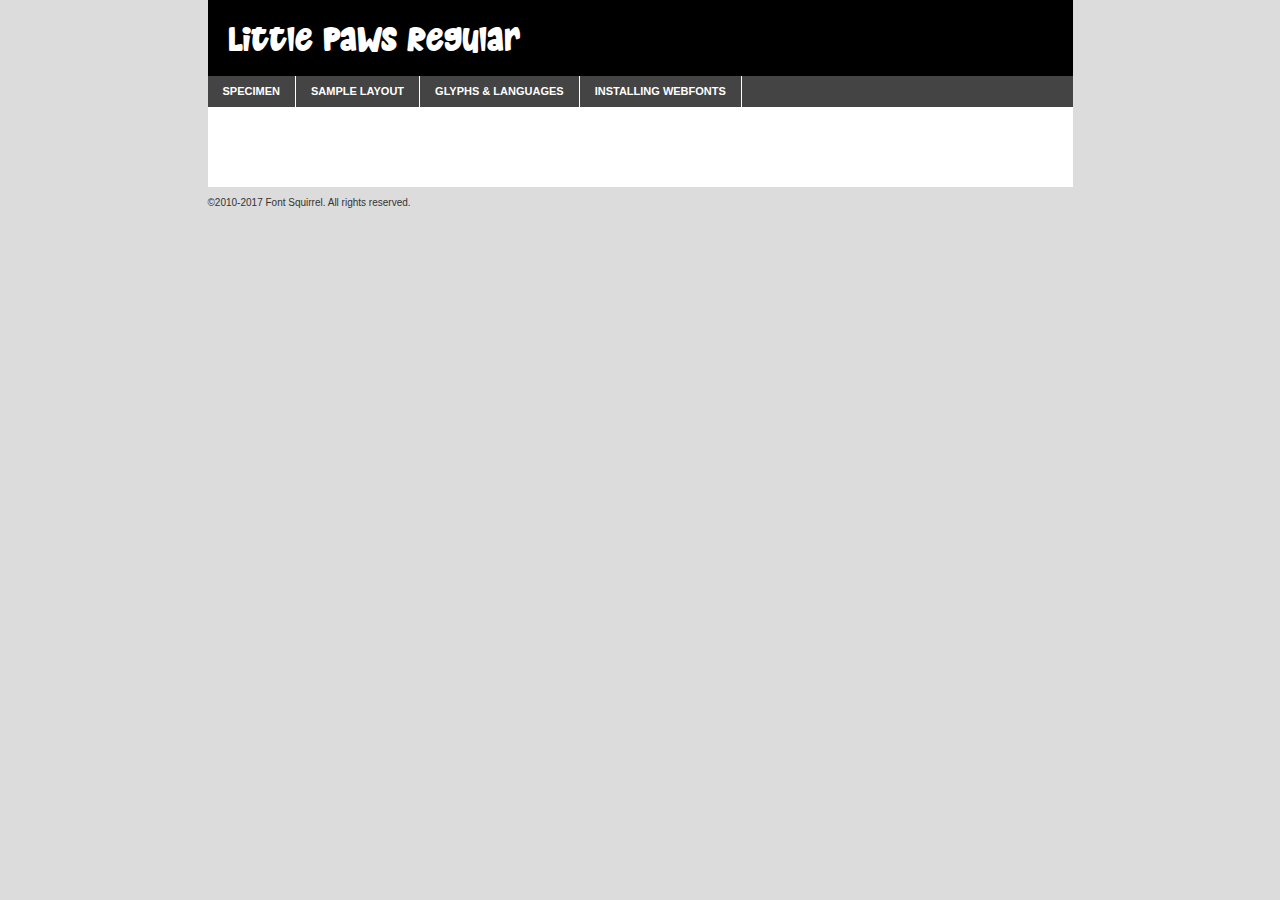
<file: assetts/little-paws-font/littlepaws-8mzqz-demo.html>
<!DOCTYPE html PUBLIC "-//W3C//DTD XHTML 1.0 Transitional//EN"
	"http://www.w3.org/TR/xhtml1/DTD/xhtml1-transitional.dtd">

<html xmlns="http://www.w3.org/1999/xhtml" xml:lang="en" lang="en">
<head>
	<meta http-equiv="Content-Type" content="text/html; charset=utf-8" />
	<script src="http://ajax.googleapis.com/ajax/libs/jquery/1.7.2/jquery.min.js" type="text/javascript" charset="utf-8"></script>
	<script type="text/javascript">
	(function($){$.fn.easyTabs=function(option){var param=jQuery.extend({fadeSpeed:"fast",defaultContent:1,activeClass:'active'},option);$(this).each(function(){var thisId="#"+this.id;if(param.defaultContent==''){param.defaultContent=1;}
	if(typeof param.defaultContent=="number")
	{var defaultTab=$(thisId+" .tabs li:eq("+(param.defaultContent-1)+") a").attr('href').substr(1);}else{var defaultTab=param.defaultContent;}
	$(thisId+" .tabs li a").each(function(){var tabToHide=$(this).attr('href').substr(1);$("#"+tabToHide).addClass('easytabs-tab-content');});hideAll();changeContent(defaultTab);function hideAll(){$(thisId+" .easytabs-tab-content").hide();}
	function changeContent(tabId){hideAll();$(thisId+" .tabs li").removeClass(param.activeClass);$(thisId+" .tabs li a[href=#"+tabId+"]").closest('li').addClass(param.activeClass);if(param.fadeSpeed!="none")
	{$(thisId+" #"+tabId).fadeIn(param.fadeSpeed);}else{$(thisId+" #"+tabId).show();}}
	$(thisId+" .tabs li").click(function(){var tabId=$(this).find('a').attr('href').substr(1);changeContent(tabId);return false;});});}})(jQuery);
	</script>
	<link rel="stylesheet" href="specimen_files/specimen_stylesheet.css" type="text/css" charset="utf-8" />
	<link rel="stylesheet" href="stylesheet.css" type="text/css" charset="utf-8" />

	<style type="text/css">
					body{
				font-family: 'little_pawsregular';
							}
		</style>

	<title>Little Paws Regular Specimen</title>
	
	
	<script type="text/javascript" charset="utf-8">
		$(document).ready(function() {
			$('#container').easyTabs({defaultContent:1});
		});
	</script>
</head>

<body>
<div id="container">
	<div id="header">
		Little Paws Regular	</div>
	<ul class="tabs">
		<li><a href="#specimen">Specimen</a></li>
		<li><a href="#layout">Sample Layout</a></li>
				<li><a href="#glyphs">Glyphs &amp; Languages</a></li>
		<li><a href="#installing">Installing Webfonts</a></li>
		
	</ul>
	
	<div id="main_content">

		
			<div id="specimen">
		
				<div class="section">
					<div class="grid12 firstcol">
						<div class="huge">AaBb</div>
					</div>
				</div>
		
				<div class="section">
					<div class="glyph_range">A&#x200B;B&#x200b;C&#x200b;D&#x200b;E&#x200b;F&#x200b;G&#x200b;H&#x200b;I&#x200b;J&#x200b;K&#x200b;L&#x200b;M&#x200b;N&#x200b;O&#x200b;P&#x200b;Q&#x200b;R&#x200b;S&#x200b;T&#x200b;U&#x200b;V&#x200b;W&#x200b;X&#x200b;Y&#x200b;Z&#x200b;a&#x200b;b&#x200b;c&#x200b;d&#x200b;e&#x200b;f&#x200b;g&#x200b;h&#x200b;i&#x200b;j&#x200b;k&#x200b;l&#x200b;m&#x200b;n&#x200b;o&#x200b;p&#x200b;q&#x200b;r&#x200b;s&#x200b;t&#x200b;u&#x200b;v&#x200b;w&#x200b;x&#x200b;y&#x200b;z&#x200b;1&#x200b;2&#x200b;3&#x200b;4&#x200b;5&#x200b;6&#x200b;7&#x200b;8&#x200b;9&#x200b;0&#x200b;&amp;&#x200b;.&#x200b;,&#x200b;?&#x200b;!&#x200b;&#64;&#x200b;(&#x200b;)&#x200b;#&#x200b;$&#x200b;%&#x200b;*&#x200b;+&#x200b;-&#x200b;=&#x200b;:&#x200b;;</div>
				</div>
				<div class="section">
					<div class="grid12 firstcol">
						<table class="sample_table">
							<tr><td>10</td><td class="size10">abcdefghijklmnopqrstuvwxyzABCDEFGHIJKLMNOPQRSTUVWXYZ0123456789abcdefghijklmnopqrstuvwxyzABCDEFGHIJKLMNOPQRSTUVWXYZ0123456789abcdefghijklmnopqrstuvwxyzABCDEFGHIJKLMNOPQRSTUVWXYZ</td></tr>
							<tr><td>11</td><td class="size11">abcdefghijklmnopqrstuvwxyzABCDEFGHIJKLMNOPQRSTUVWXYZ0123456789abcdefghijklmnopqrstuvwxyzABCDEFGHIJKLMNOPQRSTUVWXYZ0123456789abcdefghijklmnopqrstuvwxyzABCDEFGHIJKLMNOPQRSTUVWXYZ</td></tr>
							<tr><td>12</td><td class="size12">abcdefghijklmnopqrstuvwxyzABCDEFGHIJKLMNOPQRSTUVWXYZ0123456789abcdefghijklmnopqrstuvwxyzABCDEFGHIJKLMNOPQRSTUVWXYZ0123456789abcdefghijklmnopqrstuvwxyzABCDEFGHIJKLMNOPQRSTUVWXYZ</td></tr>
							<tr><td>13</td><td class="size13">abcdefghijklmnopqrstuvwxyzABCDEFGHIJKLMNOPQRSTUVWXYZ0123456789abcdefghijklmnopqrstuvwxyzABCDEFGHIJKLMNOPQRSTUVWXYZ0123456789abcdefghijklmnopqrstuvwxyzABCDEFGHIJKLMNOPQRSTUVWXYZ</td></tr>
							<tr><td>14</td><td class="size14">abcdefghijklmnopqrstuvwxyzABCDEFGHIJKLMNOPQRSTUVWXYZ0123456789abcdefghijklmnopqrstuvwxyzABCDEFGHIJKLMNOPQRSTUVWXYZ0123456789abcdefghijklmnopqrstuvwxyzABCDEFGHIJKLMNOPQRSTUVWXYZ</td></tr>
							<tr><td>16</td><td class="size16">abcdefghijklmnopqrstuvwxyzABCDEFGHIJKLMNOPQRSTUVWXYZ0123456789abcdefghijklmnopqrstuvwxyzABCDEFGHIJKLMNOPQRSTUVWXYZ</td></tr>
							<tr><td>18</td><td class="size18">abcdefghijklmnopqrstuvwxyzABCDEFGHIJKLMNOPQRSTUVWXYZ0123456789abcdefghijklmnopqrstuvwxyzABCDEFGHIJKLMNOPQRSTUVWXYZ</td></tr>
							<tr><td>20</td><td class="size20">abcdefghijklmnopqrstuvwxyzABCDEFGHIJKLMNOPQRSTUVWXYZ0123456789abcdefghijklmnopqrstuvwxyzABCDEFGHIJKLMNOPQRSTUVWXYZ</td></tr>
							<tr><td>24</td><td class="size24">abcdefghijklmnopqrstuvwxyzABCDEFGHIJKLMNOPQRSTUVWXYZ0123456789abcdefghijklmnopqrstuvwxyzABCDEFGHIJKLMNOPQRSTUVWXYZ</td></tr>
							<tr><td>30</td><td class="size30">abcdefghijklmnopqrstuvwxyzABCDEFGHIJKLMNOPQRSTUVWXYZ0123456789abcdefghijklmnopqrstuvwxyzABCDEFGHIJKLMNOPQRSTUVWXYZ</td></tr>
							<tr><td>36</td><td class="size36">abcdefghijklmnopqrstuvwxyzABCDEFGHIJKLMNOPQRSTUVWXYZ0123456789abcdefghijklmnopqrstuvwxyzABCDEFGHIJKLMNOPQRSTUVWXYZ</td></tr>
							<tr><td>48</td><td class="size48">abcdefghijklmnopqrstuvwxyzABCDEFGHIJKLMNOPQRSTUVWXYZ0123456789abcdefghijklmnopqrstuvwxyzABCDEFGHIJKLMNOPQRSTUVWXYZ</td></tr>
							<tr><td>60</td><td class="size60">abcdefghijklmnopqrstuvwxyzABCDEFGHIJKLMNOPQRSTUVWXYZ0123456789abcdefghijklmnopqrstuvwxyzABCDEFGHIJKLMNOPQRSTUVWXYZ</td></tr>
							<tr><td>72</td><td class="size72">abcdefghijklmnopqrstuvwxyzABCDEFGHIJKLMNOPQRSTUVWXYZ0123456789abcdefghijklmnopqrstuvwxyzABCDEFGHIJKLMNOPQRSTUVWXYZ</td></tr>
							<tr><td>90</td><td class="size90">abcdefghijklmnopqrstuvwxyzABCDEFGHIJKLMNOPQRSTUVWXYZ0123456789abcdefghijklmnopqrstuvwxyzABCDEFGHIJKLMNOPQRSTUVWXYZ</td></tr>
						</table>
				
					</div>
			
				</div>
		
		
		
								<div class="section" id="bodycomparison">


										<div id="xheight">
				<div class="fontbody">&#x25FC;&#x25FC;&#x25FC;&#x25FC;&#x25FC;&#x25FC;&#x25FC;&#x25FC;&#x25FC;&#x25FC;&#x25FC;&#x25FC;&#x25FC;&#x25FC;&#x25FC;&#x25FC;&#x25FC;&#x25FC;&#x25FC;&#x25FC;&#x25FC;&#x25FC;&#x25FC;&#x25FC;&#x25FC;&#x25FC;&#x25FC;&#x25FC;&#x25FC;&#x25FC;&#x25FC;&#x25FC;&#x25FC;&#x25FC;&#x25FC;&#x25FC;&#x25FC;&#x25FC;&#x25FC;&#x25FC;&#x25FC;&#x25FC;&#x25FC;&#x25FC;&#x25FC;&#x25FC;&#x25FC;&#x25FC;&#x25FC;&#x25FC;&#x25FC;&#x25FC;&#x25FC;&#x25FC;&#x25FC;&#x25FC;&#x25FC;&#x25FC;&#x25FC;&#x25FC;&#x25FC;&#x25FC;&#x25FC;&#x25FC;&#x25FC;&#x25FC;&#x25FC;&#x25FC;&#x25FC;&#x25FC;&#x25FC;&#x25FC;&#x25FC;&#x25FC;&#x25FC;&#x25FC;&#x25FC;&#x25FC;&#x25FC;&#x25FC;&#x25FC;&#x25FC;&#x25FC;&#x25FC;&#x25FC;&#x25FC;&#x25FC;&#x25FC;&#x25FC;&#x25FC;&#x25FC;&#x25FC;&#x25FC;&#x25FC;&#x25FC;&#x25FC;&#x25FC;&#x25FC;&#x25FC;body</div><div class="arialbody">body</div><div class="verdanabody">body</div><div class="georgiabody">body</div></div>
										<div class="fontbody" style="z-index:1">
											body<span>Little Paws Regular</span>
										</div>
										<div class="arialbody" style="z-index:1">
											body<span>Arial</span>
										</div>
										<div class="verdanabody" style="z-index:1">
											body<span>Verdana</span>
										</div>
										<div class="georgiabody" style="z-index:1">
											body<span>Georgia</span>
										</div>



								</div>
		
		
				<div class="section psample psample_row1" id="">
					
					<div class="grid2 firstcol">
						<p class="size10"><span>10.</span>Aenean lacinia bibendum nulla sed consectetur. Fusce dapibus, tellus ac cursus commodo, tortor mauris condimentum nibh, ut fermentum massa justo sit amet risus. Nullam id dolor id nibh ultricies vehicula ut id elit. Cum sociis natoque penatibus et magnis dis parturient montes, nascetur ridiculus mus. Nulla vitae elit libero, a pharetra augue.</p>
			
					</div>
					<div class="grid3">
						<p class="size11"><span>11.</span>Aenean lacinia bibendum nulla sed consectetur. Fusce dapibus, tellus ac cursus commodo, tortor mauris condimentum nibh, ut fermentum massa justo sit amet risus. Nullam id dolor id nibh ultricies vehicula ut id elit. Cum sociis natoque penatibus et magnis dis parturient montes, nascetur ridiculus mus. Nulla vitae elit libero, a pharetra augue.</p>
			
					</div>
					<div class="grid3">
						<p class="size12"><span>12.</span>Aenean lacinia bibendum nulla sed consectetur. Fusce dapibus, tellus ac cursus commodo, tortor mauris condimentum nibh, ut fermentum massa justo sit amet risus. Nullam id dolor id nibh ultricies vehicula ut id elit. Cum sociis natoque penatibus et magnis dis parturient montes, nascetur ridiculus mus. Nulla vitae elit libero, a pharetra augue.</p>
			
					</div>
					<div class="grid4">
						<p class="size13"><span>13.</span>Aenean lacinia bibendum nulla sed consectetur. Fusce dapibus, tellus ac cursus commodo, tortor mauris condimentum nibh, ut fermentum massa justo sit amet risus. Nullam id dolor id nibh ultricies vehicula ut id elit. Cum sociis natoque penatibus et magnis dis parturient montes, nascetur ridiculus mus. Nulla vitae elit libero, a pharetra augue.</p>
			
					</div>
					<div class="white_blend"></div>
					
				</div>
				<div class="section psample psample_row2" id="">
					<div class="grid3 firstcol">
						<p class="size14"><span>14.</span>Aenean lacinia bibendum nulla sed consectetur. Fusce dapibus, tellus ac cursus commodo, tortor mauris condimentum nibh, ut fermentum massa justo sit amet risus. Nullam id dolor id nibh ultricies vehicula ut id elit. Cum sociis natoque penatibus et magnis dis parturient montes, nascetur ridiculus mus. Nulla vitae elit libero, a pharetra augue.</p>
			
					</div>
					<div class="grid4">
						<p class="size16"><span>16.</span>Aenean lacinia bibendum nulla sed consectetur. Fusce dapibus, tellus ac cursus commodo, tortor mauris condimentum nibh, ut fermentum massa justo sit amet risus. Nullam id dolor id nibh ultricies vehicula ut id elit. Cum sociis natoque penatibus et magnis dis parturient montes, nascetur ridiculus mus. Nulla vitae elit libero, a pharetra augue.</p>
			
					</div>
					<div class="grid5">
						<p class="size18"><span>18.</span>Aenean lacinia bibendum nulla sed consectetur. Fusce dapibus, tellus ac cursus commodo, tortor mauris condimentum nibh, ut fermentum massa justo sit amet risus. Nullam id dolor id nibh ultricies vehicula ut id elit. Cum sociis natoque penatibus et magnis dis parturient montes, nascetur ridiculus mus. Nulla vitae elit libero, a pharetra augue.</p>
			
					</div>

					<div class="white_blend"></div>

				</div>
				
				<div class="section psample psample_row3" id="">
					<div class="grid5 firstcol">
						<p class="size20"><span>20.</span>Aenean lacinia bibendum nulla sed consectetur. Fusce dapibus, tellus ac cursus commodo, tortor mauris condimentum nibh, ut fermentum massa justo sit amet risus. Nullam id dolor id nibh ultricies vehicula ut id elit. Cum sociis natoque penatibus et magnis dis parturient montes, nascetur ridiculus mus. Nulla vitae elit libero, a pharetra augue.</p>
					</div>
					<div class="grid7">
						<p class="size24"><span>24.</span>Aenean lacinia bibendum nulla sed consectetur. Fusce dapibus, tellus ac cursus commodo, tortor mauris condimentum nibh, ut fermentum massa justo sit amet risus. Nullam id dolor id nibh ultricies vehicula ut id elit. Cum sociis natoque penatibus et magnis dis parturient montes, nascetur ridiculus mus. Nulla vitae elit libero, a pharetra augue.</p>
					</div>
					
					<div class="white_blend"></div>
					
				</div>
				
				<div class="section psample psample_row4" id="">
					<div class="grid12 firstcol">
						<p class="size30"><span>30.</span>Aenean lacinia bibendum nulla sed consectetur. Fusce dapibus, tellus ac cursus commodo, tortor mauris condimentum nibh, ut fermentum massa justo sit amet risus. Nullam id dolor id nibh ultricies vehicula ut id elit. Cum sociis natoque penatibus et magnis dis parturient montes, nascetur ridiculus mus. Nulla vitae elit libero, a pharetra augue.</p>
					</div>
					<div class="white_blend"></div>
					
				</div>
				
				
				
				<div class="section psample psample_row1 fullreverse">
					<div class="grid2 firstcol">
						<p class="size10"><span>10.</span>Aenean lacinia bibendum nulla sed consectetur. Fusce dapibus, tellus ac cursus commodo, tortor mauris condimentum nibh, ut fermentum massa justo sit amet risus. Nullam id dolor id nibh ultricies vehicula ut id elit. Cum sociis natoque penatibus et magnis dis parturient montes, nascetur ridiculus mus. Nulla vitae elit libero, a pharetra augue.</p>
			
					</div>
					<div class="grid3">
						<p class="size11"><span>11.</span>Aenean lacinia bibendum nulla sed consectetur. Fusce dapibus, tellus ac cursus commodo, tortor mauris condimentum nibh, ut fermentum massa justo sit amet risus. Nullam id dolor id nibh ultricies vehicula ut id elit. Cum sociis natoque penatibus et magnis dis parturient montes, nascetur ridiculus mus. Nulla vitae elit libero, a pharetra augue.</p>
			
					</div>
					<div class="grid3">
						<p class="size12"><span>12.</span>Aenean lacinia bibendum nulla sed consectetur. Fusce dapibus, tellus ac cursus commodo, tortor mauris condimentum nibh, ut fermentum massa justo sit amet risus. Nullam id dolor id nibh ultricies vehicula ut id elit. Cum sociis natoque penatibus et magnis dis parturient montes, nascetur ridiculus mus. Nulla vitae elit libero, a pharetra augue.</p>
			
					</div>
					<div class="grid4">
						<p class="size13"><span>13.</span>Aenean lacinia bibendum nulla sed consectetur. Fusce dapibus, tellus ac cursus commodo, tortor mauris condimentum nibh, ut fermentum massa justo sit amet risus. Nullam id dolor id nibh ultricies vehicula ut id elit. Cum sociis natoque penatibus et magnis dis parturient montes, nascetur ridiculus mus. Nulla vitae elit libero, a pharetra augue.</p>
			
					</div>
					<div class="black_blend"></div>
					
				</div>
				
				<div class="section psample psample_row2 fullreverse">
					<div class="grid3 firstcol">
						<p class="size14"><span>14.</span>Aenean lacinia bibendum nulla sed consectetur. Fusce dapibus, tellus ac cursus commodo, tortor mauris condimentum nibh, ut fermentum massa justo sit amet risus. Nullam id dolor id nibh ultricies vehicula ut id elit. Cum sociis natoque penatibus et magnis dis parturient montes, nascetur ridiculus mus. Nulla vitae elit libero, a pharetra augue.</p>
			
					</div>
					<div class="grid4">
						<p class="size16"><span>16.</span>Aenean lacinia bibendum nulla sed consectetur. Fusce dapibus, tellus ac cursus commodo, tortor mauris condimentum nibh, ut fermentum massa justo sit amet risus. Nullam id dolor id nibh ultricies vehicula ut id elit. Cum sociis natoque penatibus et magnis dis parturient montes, nascetur ridiculus mus. Nulla vitae elit libero, a pharetra augue.</p>
			
					</div>
					<div class="grid5">
						<p class="size18"><span>18.</span>Aenean lacinia bibendum nulla sed consectetur. Fusce dapibus, tellus ac cursus commodo, tortor mauris condimentum nibh, ut fermentum massa justo sit amet risus. Nullam id dolor id nibh ultricies vehicula ut id elit. Cum sociis natoque penatibus et magnis dis parturient montes, nascetur ridiculus mus. Nulla vitae elit libero, a pharetra augue.</p>
			
					</div>
					<div class="black_blend"></div>

				</div>
				
				<div class="section psample fullreverse psample_row3" id="">
					<div class="grid5 firstcol">
						<p class="size20"><span>20.</span>Aenean lacinia bibendum nulla sed consectetur. Fusce dapibus, tellus ac cursus commodo, tortor mauris condimentum nibh, ut fermentum massa justo sit amet risus. Nullam id dolor id nibh ultricies vehicula ut id elit. Cum sociis natoque penatibus et magnis dis parturient montes, nascetur ridiculus mus. Nulla vitae elit libero, a pharetra augue.</p>
					</div>
					<div class="grid7">
						<p class="size24"><span>24.</span>Aenean lacinia bibendum nulla sed consectetur. Fusce dapibus, tellus ac cursus commodo, tortor mauris condimentum nibh, ut fermentum massa justo sit amet risus. Nullam id dolor id nibh ultricies vehicula ut id elit. Cum sociis natoque penatibus et magnis dis parturient montes, nascetur ridiculus mus. Nulla vitae elit libero, a pharetra augue.</p>
					</div>
					
					<div class="black_blend"></div>
					
				</div>
				
				<div class="section psample fullreverse psample_row4" id="" style="border-bottom: 20px #000 solid;">
					<div class="grid12 firstcol">
						<p class="size30"><span>30.</span>Aenean lacinia bibendum nulla sed consectetur. Fusce dapibus, tellus ac cursus commodo, tortor mauris condimentum nibh, ut fermentum massa justo sit amet risus. Nullam id dolor id nibh ultricies vehicula ut id elit. Cum sociis natoque penatibus et magnis dis parturient montes, nascetur ridiculus mus. Nulla vitae elit libero, a pharetra augue.</p>
					</div>
					<div class="black_blend"></div>
					
				</div>
				
				
				
				
			</div>
			
			<div id="layout">
				
				<div class="section">
					
					<div class="grid12 firstcol">
						<h1>Lorem Ipsum Dolor</h1>
						<h2>Etiam porta sem malesuada magna mollis euismod</h2>
						
						<p class="byline">By <a href="#link">Aenean Lacinia</a></p>
					</div>
				</div>
				<div class="section">
					<div class="grid8 firstcol">
						<p class="large">Donec sed odio dui. Morbi leo risus, porta ac consectetur ac, vestibulum at eros. Fusce dapibus, tellus ac cursus commodo, tortor mauris condimentum nibh, ut fermentum massa justo sit amet risus. </p>

						
						<h3>Pellentesque ornare sem</h3>

						<p>Maecenas sed diam eget risus varius blandit sit amet non magna. Maecenas faucibus mollis interdum. Donec ullamcorper nulla non metus auctor fringilla. Nullam id dolor id nibh ultricies vehicula ut id elit. Nullam id dolor id nibh ultricies vehicula ut id elit. </p>

						<p>Aenean eu leo quam. Pellentesque ornare sem lacinia quam venenatis vestibulum. Lorem ipsum dolor sit amet, consectetur adipiscing elit. Cum sociis natoque penatibus et magnis dis parturient montes, nascetur ridiculus mus. </p>

						<p>Nulla vitae elit libero, a pharetra augue. Praesent commodo cursus magna, vel scelerisque nisl consectetur et. Aenean lacinia bibendum nulla sed consectetur. </p>

						<p>Nullam quis risus eget urna mollis ornare vel eu leo. Nullam quis risus eget urna mollis ornare vel eu leo. Maecenas sed diam eget risus varius blandit sit amet non magna. Donec ullamcorper nulla non metus auctor fringilla. </p>

						<h3>Cras mattis consectetur</h3>

						<p>Aenean eu leo quam. Pellentesque ornare sem lacinia quam venenatis vestibulum. Aenean lacinia bibendum nulla sed consectetur. Integer posuere erat a ante venenatis dapibus posuere velit aliquet. Cras mattis consectetur purus sit amet fermentum. </p>

						<p>Nullam id dolor id nibh ultricies vehicula ut id elit. Nullam quis risus eget urna mollis ornare vel eu leo. Cras mattis consectetur purus sit amet fermentum.</p>
					</div>
					
					<div class="grid4 sidebar">
						
						<div class="box reverse">
							<p class="last">Nullam quis risus eget urna mollis ornare vel eu leo. Donec ullamcorper nulla non metus auctor fringilla. Cras mattis consectetur purus sit amet fermentum. Sed posuere consectetur est at lobortis. Lorem ipsum dolor sit amet, consectetur adipiscing elit. </p>
						</div>
						
						<p class="caption">Maecenas sed diam eget risus varius.</p>

						<p>Vestibulum id ligula porta felis euismod semper. Integer posuere erat a ante venenatis dapibus posuere velit aliquet. Vestibulum id ligula porta felis euismod semper. Sed posuere consectetur est at lobortis. Maecenas sed diam eget risus varius blandit sit amet non magna. Fusce dapibus, tellus ac cursus commodo, tortor mauris condimentum nibh, ut fermentum massa justo sit amet risus. </p>

					

						<p>Duis mollis, est non commodo luctus, nisi erat porttitor ligula, eget lacinia odio sem nec elit. Aenean lacinia bibendum nulla sed consectetur. Vivamus sagittis lacus vel augue laoreet rutrum faucibus dolor auctor. Aenean lacinia bibendum nulla sed consectetur. Nullam quis risus eget urna mollis ornare vel eu leo. </p>

						<p>Praesent commodo cursus magna, vel scelerisque nisl consectetur et. Donec ullamcorper nulla non metus auctor fringilla. Maecenas faucibus mollis interdum. Fusce dapibus, tellus ac cursus commodo, tortor mauris condimentum nibh, ut fermentum massa justo sit amet risus. </p>

					</div>
				</div>
				
			</div>


			



		<div id="glyphs">
			<div class="section">
				<div class="grid12 firstcol">
			
				<h1>Language Support</h1>
				<p>The subset of Little Paws Regular in this kit supports the following languages:<br />
			
					Albanian, Basque, Breton, Chamorro, Danish, Dutch, English, Finnish, French, Frisian, Galician, German, Italian, Malagasy, Norwegian, Portuguese, Spanish, Alsatian, Aragonese, Arapaho, Arrernte, Asturian, Aymara, Bislama, Cebuano, Corsican, Fijian, French_creole, Genoese, Gilbertese, Greenlandic, Haitian_creole, Hiligaynon, Hmong, Hopi, Ibanag, Iloko_ilokano, Indonesian, Interglossa_glosa, Interlingua, Irish_gaelic, Jerriais, Lojban, Lombard, Luxembourgeois, Manx, Mohawk, Norfolk_pitcairnese, Occitan, Oromo, Pangasinan, Papiamento, Piedmontese, Potawatomi, Rhaeto-romance, Romansh, Rotokas, Sami_lule, Samoan, Sardinian, Scots_gaelic, Seychelles_creole, Shona, Sicilian, Somali, Southern_ndebele, Swahili, Swati_swazi, Tagalog_filipino_pilipino, Tetum, Tok_pisin, Uyghur_latinized, Volapuk, Walloon, Warlpiri, Xhosa, Yapese, Zulu, Latinbasic, Demo				</p>
				<h1>Glyph Chart</h1>
				<p>The subset of Little Paws Regular in this kit includes all the glyphs listed below. Unicode entities are included above each glyph to help you insert individual characters into your layout.</p>
				<div id="glyph_chart">
			
																														 <div><p>&amp;#10;</p>&#10;</div>
																				 <div><p>&amp;#32;</p>&#32;</div>
																				 <div><p>&amp;#33;</p>&#33;</div>
																				 <div><p>&amp;#34;</p>&#34;</div>
																				 <div><p>&amp;#35;</p>&#35;</div>
																				 <div><p>&amp;#36;</p>&#36;</div>
																				 <div><p>&amp;#37;</p>&#37;</div>
																				 <div><p>&amp;#38;</p>&#38;</div>
																				 <div><p>&amp;#39;</p>&#39;</div>
																				 <div><p>&amp;#40;</p>&#40;</div>
																				 <div><p>&amp;#41;</p>&#41;</div>
																				 <div><p>&amp;#42;</p>&#42;</div>
																				 <div><p>&amp;#43;</p>&#43;</div>
																				 <div><p>&amp;#44;</p>&#44;</div>
																				 <div><p>&amp;#45;</p>&#45;</div>
																				 <div><p>&amp;#46;</p>&#46;</div>
																				 <div><p>&amp;#47;</p>&#47;</div>
																				 <div><p>&amp;#48;</p>&#48;</div>
																				 <div><p>&amp;#49;</p>&#49;</div>
																				 <div><p>&amp;#50;</p>&#50;</div>
																				 <div><p>&amp;#51;</p>&#51;</div>
																				 <div><p>&amp;#52;</p>&#52;</div>
																				 <div><p>&amp;#53;</p>&#53;</div>
																				 <div><p>&amp;#54;</p>&#54;</div>
																				 <div><p>&amp;#55;</p>&#55;</div>
																				 <div><p>&amp;#56;</p>&#56;</div>
																				 <div><p>&amp;#57;</p>&#57;</div>
																				 <div><p>&amp;#58;</p>&#58;</div>
																				 <div><p>&amp;#59;</p>&#59;</div>
																				 <div><p>&amp;#60;</p>&#60;</div>
																				 <div><p>&amp;#61;</p>&#61;</div>
																				 <div><p>&amp;#62;</p>&#62;</div>
																				 <div><p>&amp;#63;</p>&#63;</div>
																				 <div><p>&amp;#64;</p>&#64;</div>
																				 <div><p>&amp;#65;</p>&#65;</div>
																				 <div><p>&amp;#66;</p>&#66;</div>
																				 <div><p>&amp;#67;</p>&#67;</div>
																				 <div><p>&amp;#68;</p>&#68;</div>
																				 <div><p>&amp;#69;</p>&#69;</div>
																				 <div><p>&amp;#70;</p>&#70;</div>
																				 <div><p>&amp;#71;</p>&#71;</div>
																				 <div><p>&amp;#72;</p>&#72;</div>
																				 <div><p>&amp;#73;</p>&#73;</div>
																				 <div><p>&amp;#74;</p>&#74;</div>
																				 <div><p>&amp;#75;</p>&#75;</div>
																				 <div><p>&amp;#76;</p>&#76;</div>
																				 <div><p>&amp;#77;</p>&#77;</div>
																				 <div><p>&amp;#78;</p>&#78;</div>
																				 <div><p>&amp;#79;</p>&#79;</div>
																				 <div><p>&amp;#80;</p>&#80;</div>
																				 <div><p>&amp;#81;</p>&#81;</div>
																				 <div><p>&amp;#82;</p>&#82;</div>
																				 <div><p>&amp;#83;</p>&#83;</div>
																				 <div><p>&amp;#84;</p>&#84;</div>
																				 <div><p>&amp;#85;</p>&#85;</div>
																				 <div><p>&amp;#86;</p>&#86;</div>
																				 <div><p>&amp;#87;</p>&#87;</div>
																				 <div><p>&amp;#88;</p>&#88;</div>
																				 <div><p>&amp;#89;</p>&#89;</div>
																				 <div><p>&amp;#90;</p>&#90;</div>
																				 <div><p>&amp;#91;</p>&#91;</div>
																				 <div><p>&amp;#92;</p>&#92;</div>
																				 <div><p>&amp;#93;</p>&#93;</div>
																				 <div><p>&amp;#94;</p>&#94;</div>
																				 <div><p>&amp;#95;</p>&#95;</div>
																				 <div><p>&amp;#97;</p>&#97;</div>
																				 <div><p>&amp;#98;</p>&#98;</div>
																				 <div><p>&amp;#99;</p>&#99;</div>
																				 <div><p>&amp;#100;</p>&#100;</div>
																				 <div><p>&amp;#101;</p>&#101;</div>
																				 <div><p>&amp;#102;</p>&#102;</div>
																				 <div><p>&amp;#103;</p>&#103;</div>
																				 <div><p>&amp;#104;</p>&#104;</div>
																				 <div><p>&amp;#105;</p>&#105;</div>
																				 <div><p>&amp;#106;</p>&#106;</div>
																				 <div><p>&amp;#107;</p>&#107;</div>
																				 <div><p>&amp;#108;</p>&#108;</div>
																				 <div><p>&amp;#109;</p>&#109;</div>
																				 <div><p>&amp;#110;</p>&#110;</div>
																				 <div><p>&amp;#111;</p>&#111;</div>
																				 <div><p>&amp;#112;</p>&#112;</div>
																				 <div><p>&amp;#113;</p>&#113;</div>
																				 <div><p>&amp;#114;</p>&#114;</div>
																				 <div><p>&amp;#115;</p>&#115;</div>
																				 <div><p>&amp;#116;</p>&#116;</div>
																				 <div><p>&amp;#117;</p>&#117;</div>
																				 <div><p>&amp;#118;</p>&#118;</div>
																				 <div><p>&amp;#119;</p>&#119;</div>
																				 <div><p>&amp;#120;</p>&#120;</div>
																				 <div><p>&amp;#121;</p>&#121;</div>
																				 <div><p>&amp;#122;</p>&#122;</div>
																				 <div><p>&amp;#123;</p>&#123;</div>
																				 <div><p>&amp;#124;</p>&#124;</div>
																				 <div><p>&amp;#125;</p>&#125;</div>
																				 <div><p>&amp;#126;</p>&#126;</div>
																				 <div><p>&amp;#160;</p>&#160;</div>
																				 <div><p>&amp;#161;</p>&#161;</div>
																				 <div><p>&amp;#162;</p>&#162;</div>
																				 <div><p>&amp;#163;</p>&#163;</div>
																				 <div><p>&amp;#165;</p>&#165;</div>
																				 <div><p>&amp;#167;</p>&#167;</div>
																				 <div><p>&amp;#169;</p>&#169;</div>
																				 <div><p>&amp;#171;</p>&#171;</div>
																				 <div><p>&amp;#173;</p>&#173;</div>
																				 <div><p>&amp;#174;</p>&#174;</div>
																				 <div><p>&amp;#176;</p>&#176;</div>
																				 <div><p>&amp;#187;</p>&#187;</div>
																				 <div><p>&amp;#191;</p>&#191;</div>
																				 <div><p>&amp;#192;</p>&#192;</div>
																				 <div><p>&amp;#193;</p>&#193;</div>
																				 <div><p>&amp;#194;</p>&#194;</div>
																				 <div><p>&amp;#195;</p>&#195;</div>
																				 <div><p>&amp;#196;</p>&#196;</div>
																				 <div><p>&amp;#197;</p>&#197;</div>
																				 <div><p>&amp;#198;</p>&#198;</div>
																				 <div><p>&amp;#199;</p>&#199;</div>
																				 <div><p>&amp;#200;</p>&#200;</div>
																				 <div><p>&amp;#201;</p>&#201;</div>
																				 <div><p>&amp;#202;</p>&#202;</div>
																				 <div><p>&amp;#203;</p>&#203;</div>
																				 <div><p>&amp;#204;</p>&#204;</div>
																				 <div><p>&amp;#205;</p>&#205;</div>
																				 <div><p>&amp;#206;</p>&#206;</div>
																				 <div><p>&amp;#207;</p>&#207;</div>
																				 <div><p>&amp;#209;</p>&#209;</div>
																				 <div><p>&amp;#210;</p>&#210;</div>
																				 <div><p>&amp;#211;</p>&#211;</div>
																				 <div><p>&amp;#212;</p>&#212;</div>
																				 <div><p>&amp;#213;</p>&#213;</div>
																				 <div><p>&amp;#214;</p>&#214;</div>
																				 <div><p>&amp;#215;</p>&#215;</div>
																				 <div><p>&amp;#216;</p>&#216;</div>
																				 <div><p>&amp;#217;</p>&#217;</div>
																				 <div><p>&amp;#218;</p>&#218;</div>
																				 <div><p>&amp;#219;</p>&#219;</div>
																				 <div><p>&amp;#220;</p>&#220;</div>
																				 <div><p>&amp;#221;</p>&#221;</div>
																				 <div><p>&amp;#223;</p>&#223;</div>
																				 <div><p>&amp;#224;</p>&#224;</div>
																				 <div><p>&amp;#225;</p>&#225;</div>
																				 <div><p>&amp;#226;</p>&#226;</div>
																				 <div><p>&amp;#227;</p>&#227;</div>
																				 <div><p>&amp;#228;</p>&#228;</div>
																				 <div><p>&amp;#229;</p>&#229;</div>
																				 <div><p>&amp;#230;</p>&#230;</div>
																				 <div><p>&amp;#231;</p>&#231;</div>
																				 <div><p>&amp;#232;</p>&#232;</div>
																				 <div><p>&amp;#233;</p>&#233;</div>
																				 <div><p>&amp;#234;</p>&#234;</div>
																				 <div><p>&amp;#235;</p>&#235;</div>
																				 <div><p>&amp;#236;</p>&#236;</div>
																				 <div><p>&amp;#237;</p>&#237;</div>
																				 <div><p>&amp;#238;</p>&#238;</div>
																				 <div><p>&amp;#239;</p>&#239;</div>
																				 <div><p>&amp;#241;</p>&#241;</div>
																				 <div><p>&amp;#242;</p>&#242;</div>
																				 <div><p>&amp;#243;</p>&#243;</div>
																				 <div><p>&amp;#244;</p>&#244;</div>
																				 <div><p>&amp;#245;</p>&#245;</div>
																				 <div><p>&amp;#246;</p>&#246;</div>
																				 <div><p>&amp;#248;</p>&#248;</div>
																				 <div><p>&amp;#249;</p>&#249;</div>
																				 <div><p>&amp;#250;</p>&#250;</div>
																				 <div><p>&amp;#251;</p>&#251;</div>
																				 <div><p>&amp;#252;</p>&#252;</div>
																				 <div><p>&amp;#253;</p>&#253;</div>
																				 <div><p>&amp;#255;</p>&#255;</div>
																				 <div><p>&amp;#338;</p>&#338;</div>
																				 <div><p>&amp;#339;</p>&#339;</div>
																				 <div><p>&amp;#376;</p>&#376;</div>
																				 <div><p>&amp;#8192;</p>&#8192;</div>
																				 <div><p>&amp;#8193;</p>&#8193;</div>
																				 <div><p>&amp;#8194;</p>&#8194;</div>
																				 <div><p>&amp;#8195;</p>&#8195;</div>
																				 <div><p>&amp;#8196;</p>&#8196;</div>
																				 <div><p>&amp;#8197;</p>&#8197;</div>
																				 <div><p>&amp;#8198;</p>&#8198;</div>
																				 <div><p>&amp;#8199;</p>&#8199;</div>
																				 <div><p>&amp;#8200;</p>&#8200;</div>
																				 <div><p>&amp;#8201;</p>&#8201;</div>
																				 <div><p>&amp;#8202;</p>&#8202;</div>
																				 <div><p>&amp;#8208;</p>&#8208;</div>
																				 <div><p>&amp;#8209;</p>&#8209;</div>
																				 <div><p>&amp;#8210;</p>&#8210;</div>
																				 <div><p>&amp;#8211;</p>&#8211;</div>
																				 <div><p>&amp;#8212;</p>&#8212;</div>
																				 <div><p>&amp;#39;</p>&#39;</div>
																				 <div><p>&amp;#34;</p>&#34;</div>
																				 <div><p>&amp;#8239;</p>&#8239;</div>
																				 <div><p>&amp;#8287;</p>&#8287;</div>
																				 <div><p>&amp;#8364;</p>&#8364;</div>
																				 <div><p>&amp;#9724;</p>&#9724;</div>
																																						</div>	
				</div>
		
		
			</div>
		</div>
		
		
		<div id="specs">
			
		</div>
	
		<div id="installing">
			<div class="section">
				<div class="grid7 firstcol">
					<h1>Installing Webfonts</h1>
					
					<p>Webfonts are supported by all major browser platforms but not all in the same way. There are currently four different font formats that must be included in order to target all browsers. This includes TTF, WOFF, EOT and SVG.</p>
					
					<h2>1. Upload your webfonts</h2>
					<p>You must upload your webfont kit to your website. They should be in or near the same directory as your CSS files.</p>
					
					<h2>2. Include the webfont stylesheet</h2>
					<p>A special CSS @font-face declaration helps the various browsers select the appropriate font it needs without causing you a bunch of headaches. Learn more about this syntax by reading the <a href="https://www.fontspring.com/blog/further-hardening-of-the-bulletproof-syntax">Fontspring blog post</a> about it. The code for it is as follows:</p>


<code>
@font-face{ 
	font-family: 'MyWebFont';
	src: url('WebFont.eot');
	src: url('WebFont.eot?#iefix') format('embedded-opentype'),
	     url('WebFont.woff') format('woff'),
	     url('WebFont.ttf') format('truetype'),
	     url('WebFont.svg#webfont') format('svg');
}
</code>

	<p>We've already gone ahead and generated the code for you. All you have to do is link to the stylesheet in your HTML, like this:</p>
	<code>&lt;link rel=&quot;stylesheet&quot; href=&quot;stylesheet.css&quot; type=&quot;text/css&quot; charset=&quot;utf-8&quot; /&gt;</code>

					<h2>3. Modify your own stylesheet</h2>
					<p>To take advantage of your new fonts, you must tell your stylesheet to use them. Look at the original @font-face declaration above and find the property called "font-family." The name linked there will be what you use to reference the font. Prepend that webfont name to the font stack in the "font-family" property, inside the selector you want to change. For example:</p>
<code>p { font-family: 'WebFont', Arial, sans-serif; }</code>

<h2>4. Test</h2>
<p>Getting webfonts to work cross-browser <em>can</em> be tricky. Use the information in the sidebar to help you if you find that fonts aren't loading in a particular browser.</p>
				</div>
				
				<div class="grid5 sidebar">
					<div class="box">
						<h2>Troubleshooting<br />Font-Face Problems</h2>
						<p>Having trouble getting your webfonts to load in your new website? Here are some tips to sort out what might be the problem.</p>

						<h3>Fonts not showing in any browser</h3>

						<p>This sounds like you need to work on the plumbing. You either did not upload the fonts to the correct directory, or you did not link the fonts properly in the CSS. If you've confirmed that all this is correct and you still have a problem, take a look at your .htaccess file and see if requests are getting intercepted.</p>

						<h3>Fonts not loading in iPhone or iPad</h3>

						<p>The most common problem here is that you are serving the fonts from an IIS server. IIS refuses to serve files that have unknown MIME types. If that is the case, you must set the MIME type for SVG to "image/svg+xml" in the server settings. Follow these instructions from Microsoft if you need help.</p>

						<h3>Fonts not loading in Firefox</h3>

						<p>The primary reason for this failure? You are still using a version Firefox older than 3.5. So upgrade already! If that isn't it, then you are very likely serving fonts from a different domain. Firefox requires that all font assets be served from the same domain. Lastly it is possible that you need to add WOFF to your list of MIME types (if you are serving via IIS.)</p>

						<h3>Fonts not loading in IE</h3>

						<p>Are you looking at Internet Explorer on an actual Windows machine or are you cheating by using a service like Adobe BrowserLab? Many of these screenshot services do not render @font-face for IE. Best to test it on a real machine.</p>

						<h3>Fonts not loading in IE9</h3>

						<p>IE9, like Firefox, requires that fonts be served from the same domain as the website. Make sure that is the case.</p>
					</div>
				</div>
			</div>
			
		</div>
	
	</div>
	<div id="footer">
		<p>&copy;2010-2017 Font Squirrel. All rights reserved.</p>
	</div>
</div>
</body>
</html>
</file>
<file: assetts/little-paws-font/stylesheet.css>
/*! Generated by Font Squirrel (https://www.fontsquirrel.com) on April 16, 2022 */



@font-face {
    font-family: 'little_pawsregular';
    src: url('littlepaws-8mzqz-webfont.woff2') format('woff2'),
         url('littlepaws-8mzqz-webfont.woff') format('woff');
    font-weight: normal;
    font-style: normal;

}
</file>
<file: assetts/little-paws-font/specimen_files/specimen_stylesheet.css>
@import url('grid_12-825-55-15.css');

/*  
	CSS Reset by Eric Meyer - Released under Public Domain
    http://meyerweb.com/eric/tools/css/reset/
*/
html, body, div, span, applet, object, iframe,
h1, h2, h3, h4, h5, h6, p, blockquote, pre,
a, abbr, acronym, address, big, cite, code,
del, dfn, em, font, img, ins, kbd, q, s, samp,
small, strike, strong, sub, sup, tt, var,
b, u, i, center, dl, dt, dd, ol, ul, li,
fieldset, form, label, legend, table, 
caption, tbody, tfoot, thead, tr, th, td 
                  {margin: 0;padding: 0;border: 0;outline: 0;
                  font-size: 100%;vertical-align: baseline;
                  background: transparent;}
body              {line-height: 1;}
ol, ul            {list-style: none;}
blockquote, q     {quotes: none;}
blockquote:before, blockquote:after,
q:before, q:after {content: '';	content: none;}
:focus            {outline: 0;}
ins               {text-decoration: none;}
del               {text-decoration: line-through;}
table             {border-collapse: collapse;border-spacing: 0;}




body {
	color: #000;
	background-color: #dcdcdc;
}

a {
	text-decoration: none;
	color: #1883ba;
}

h1{
	font-size: 32px;
	font-weight: normal;
	font-style: normal;
	margin-bottom: 18px;
}

h2{
	font-size: 18px;
}

#container {
	width: 865px;
	margin: 0px auto;
}


#header {
	padding: 20px;
	font-size: 36px;
	background-color: #000;
	color: #fff;
}

#header span {
	color: #666;
}
#main_content {
	background-color: #fff;
	padding: 60px 20px 20px;
}


#footer p {
	margin: 0;
	padding-top: 10px;
	padding-bottom: 50px;
	color: #333;
	font: 10px Arial, sans-serif;
}

.tabs {
	width: 100%;
	height: 31px;
	background-color: #444;
}
.tabs li {
	float:  left;
	margin: 0;
	overflow: hidden;
	background-color: #444;
}
.tabs li a {
	display: block;
	color: #fff;
	text-decoration: none;
	font: bold 11px/11px 'Arial';
	text-transform: uppercase;
	padding: 10px 15px;
	border-right: 1px solid #fff;
}

.tabs li a:hover {
		background-color: #00b3ff;

}

.tabs li.active a {
	color:  #000;
	background-color: #fff;
}



div.huge {
	
	font-size: 300px;
	line-height: 1em;
	padding: 0;
	letter-spacing: -.02em;
	overflow: hidden;
}
div.glyph_range {
	font-size: 72px;
	line-height: 1.1em;
}

.size10{ font-size: 10px; }
.size11{ font-size: 11px; }
.size12{ font-size: 12px; }
.size13{ font-size: 13px; }
.size14{ font-size: 14px; }
.size16{ font-size: 16px; }
.size18{ font-size: 18px; }
.size20{ font-size: 20px; }
.size24{ font-size: 24px; }
.size30{ font-size: 30px; }
.size36{ font-size: 36px; }
.size48{ font-size: 48px; }
.size60{ font-size: 60px; }
.size72{ font-size: 72px; }
.size90{ font-size: 90px; }


.psample_row1 {	height: 120px;}
.psample_row1 {	height: 120px;}
.psample_row2 {	height: 160px;}
.psample_row3 {	height: 160px;}
.psample_row4 {	height: 160px;}

.psample {
	overflow: hidden;
	position: relative;
}
.psample p {
	line-height: 1.3em;
	display: block;
	overflow: hidden;
	margin: 0;
}

.psample span {
	margin-right: .5em;
}

.white_blend {
	width: 100%;
	height: 61px;
	background-image: url([data-uri]);
	position: absolute;
	bottom: 0;
}
.black_blend {
	width: 100%;
	height: 61px;
	background-image: url([data-uri]);
	position: absolute;
	bottom: 0;
}
.fullreverse {
	background:  #000 !important;
	color:  #fff !important;
	margin-left: -20px;
	padding-left: 20px;
	margin-right: -20px;
	padding-right: 20px;
	padding: 20px;
	margin-bottom:0;
}


.sample_table td {
	padding-top: 3px;
	padding-bottom:5px;
	padding-left: 5px;
	vertical-align: middle;
	line-height: 1.2em;
}

.sample_table td:first-child {
	background-color: #eee;
	text-align: right;
	padding-right: 5px;
	padding-left: 0;
	padding: 5px;
	font: 11px/12px "Courier New", Courier, mono;
}

code {
	white-space: pre;
	background-color: #eee;
	display: block;
	padding: 10px;
	margin-bottom: 18px;
	overflow: auto;
}


.bottom,.last 	{margin-bottom:0 !important; padding-bottom:0 !important;}

.box  { 
  padding: 18px; 
  margin-bottom: 18px; 
  background: #eee; 
}

.reverse,.reversed { background:  #000 !important;color:  #fff !important; border: none !important;}

#bodycomparison {
	position: relative;
	overflow: hidden;
	font-size: 72px;
	height: 90px;
	white-space: nowrap;
}

#bodycomparison div{
	font-size: 72px;
	line-height: 90px;
	display: inline;
	margin: 0 15px 0 0;
	padding: 0;
}

#bodycomparison div span{
	font: 10px Arial;
	position: absolute;
	left: 0;
}
#xheight {
	float: none;
	position: absolute;
	color: #d9f3ff;
	font-size: 72px;
	line-height: 90px;
}

.fontbody {
 position: relative;
}
.arialbody{
	font-family: Arial;
	position: relative;
}
.verdanabody{
	font-family: Verdana;
	position: relative;
}
.georgiabody{
	font-family: Georgia;
	position: relative;
}

/* @group Layout page
 */

#layout h1 {
	font-size: 36px;
	line-height: 42px;
	font-weight: normal;
	font-style: normal;
}

#layout h2 {
	font-size: 24px;
	line-height: 23px;
	font-weight: normal;
	font-style: normal;
}

#layout h3 {
	font-size: 22px;
	line-height: 1.4em;
	margin-top: 1em;
	font-weight: normal;
	font-style: normal;
}


#layout p.byline {
	font-size: 12px;
	margin-top: 18px;
	line-height: 12px;
	margin-bottom: 0;
}
#layout p {
	font-size: 14px;
	line-height: 21px;
	margin-bottom: .5em;
}

#layout p.large{
	font-size: 18px;
	line-height: 26px;
}

#layout .sidebar p{
	font-size: 12px;
	line-height: 1.4em;
}

#layout p.caption {
	font-size: 10px;
	margin-top: -16px;
	margin-bottom: 18px;
}

/* @end */

/* @group Glyphs */

#glyph_chart div{
	background-color: #d9f3ff;
	color: black;
	float: left;
	font-size: 36px;
	height: 1.2em;
	line-height: 1.2em;
	margin-bottom: 1px;
	margin-right: 1px;
	text-align: center;
	width: 1.2em;
	position: relative;
	padding: .6em .2em .2em;
}

#glyph_chart div p {
	position: absolute;
	left: 0;
	top: 0;
	display: block;
	text-align: center;
	font: bold 9px Arial, sans-serif;
	background-color: #3a768f;
	width: 100%;
	color: #fff;
	padding: 2px 0;
}


#glyphs h1 {
	font-family: Arial, sans-serif;
}
/* @end */

/* @group Installing */

#installing {
	font: 13px Arial, sans-serif;
}

#installing p,
#glyphs p{
	line-height: 1.2em;
	margin-bottom: 18px;
	font: 13px Arial, sans-serif;
}



#installing h3{
	font-size: 15px;
	margin-top: 18px;
}

/* @end */

#rendering h1 {
	font-family: Arial, sans-serif;
}
.render_table td {
	font: 11px "Courier New", Courier, mono;
	vertical-align: middle;
}
</file>
